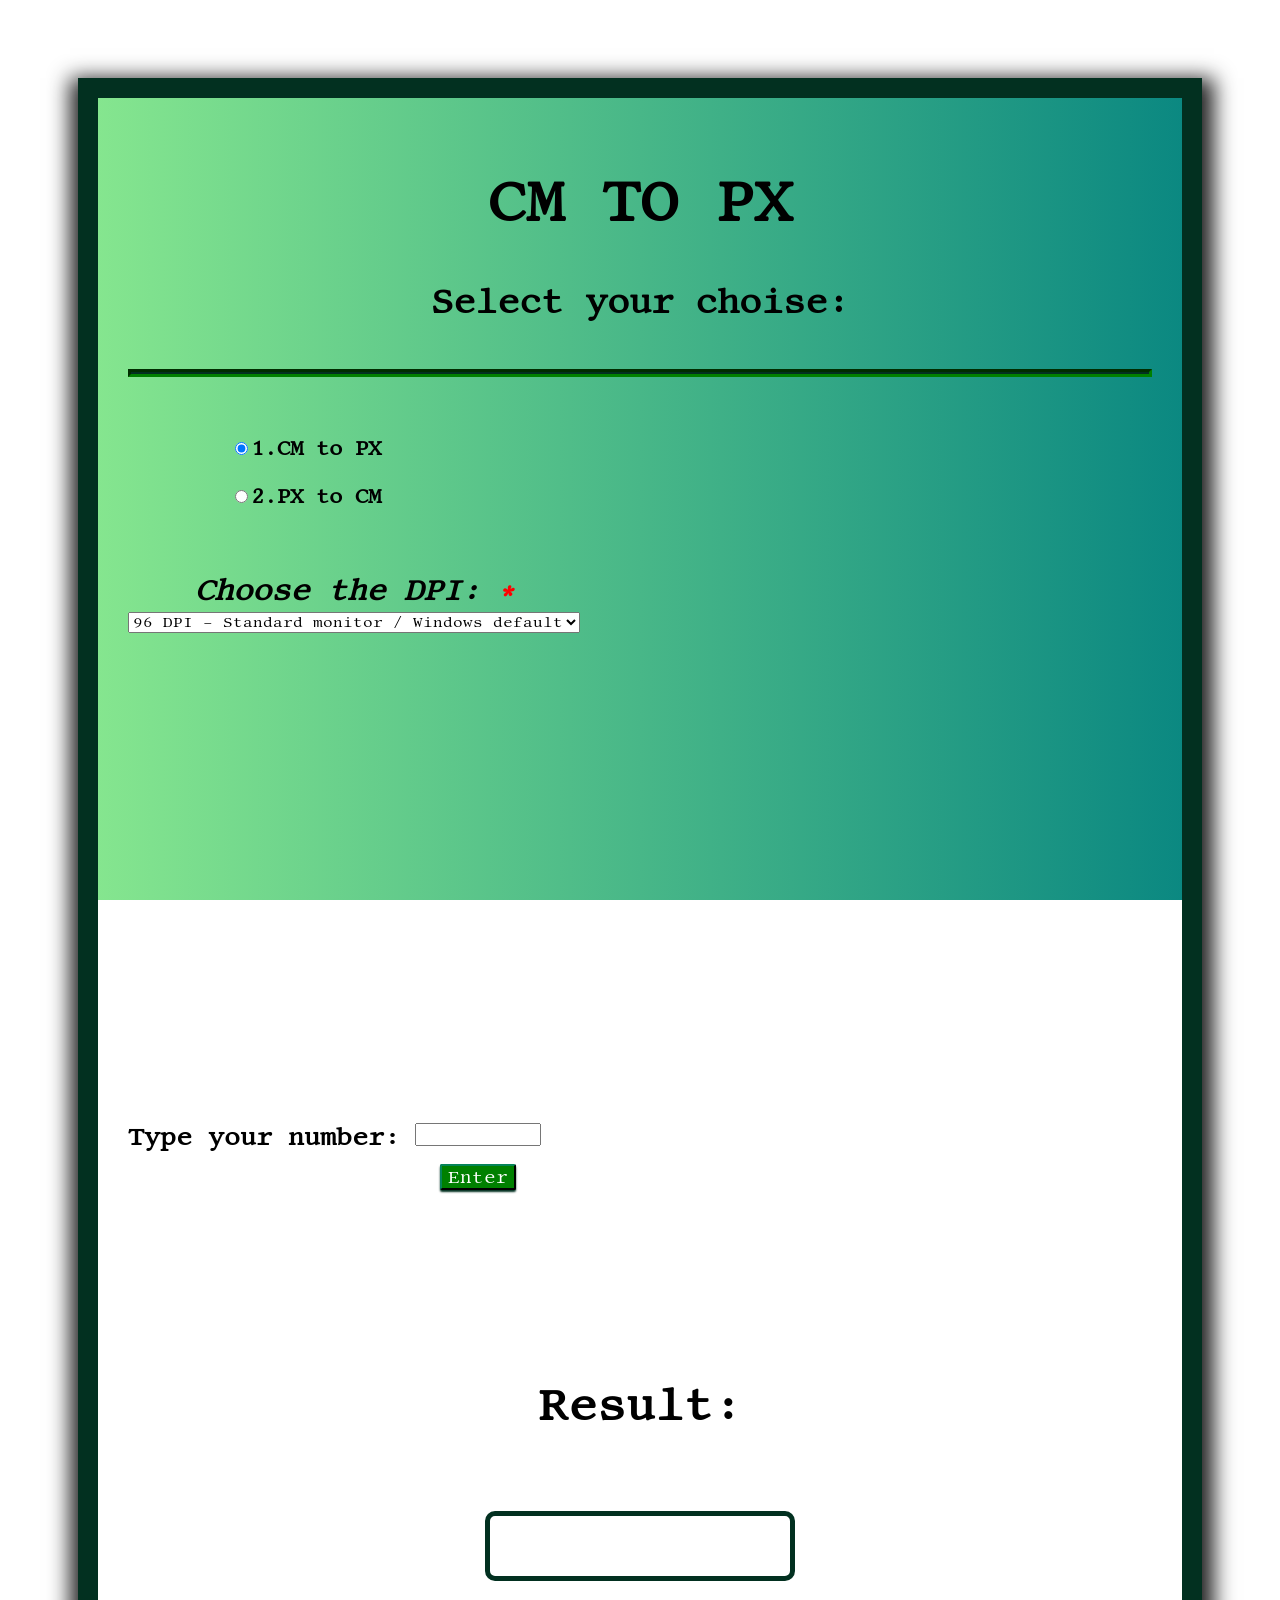
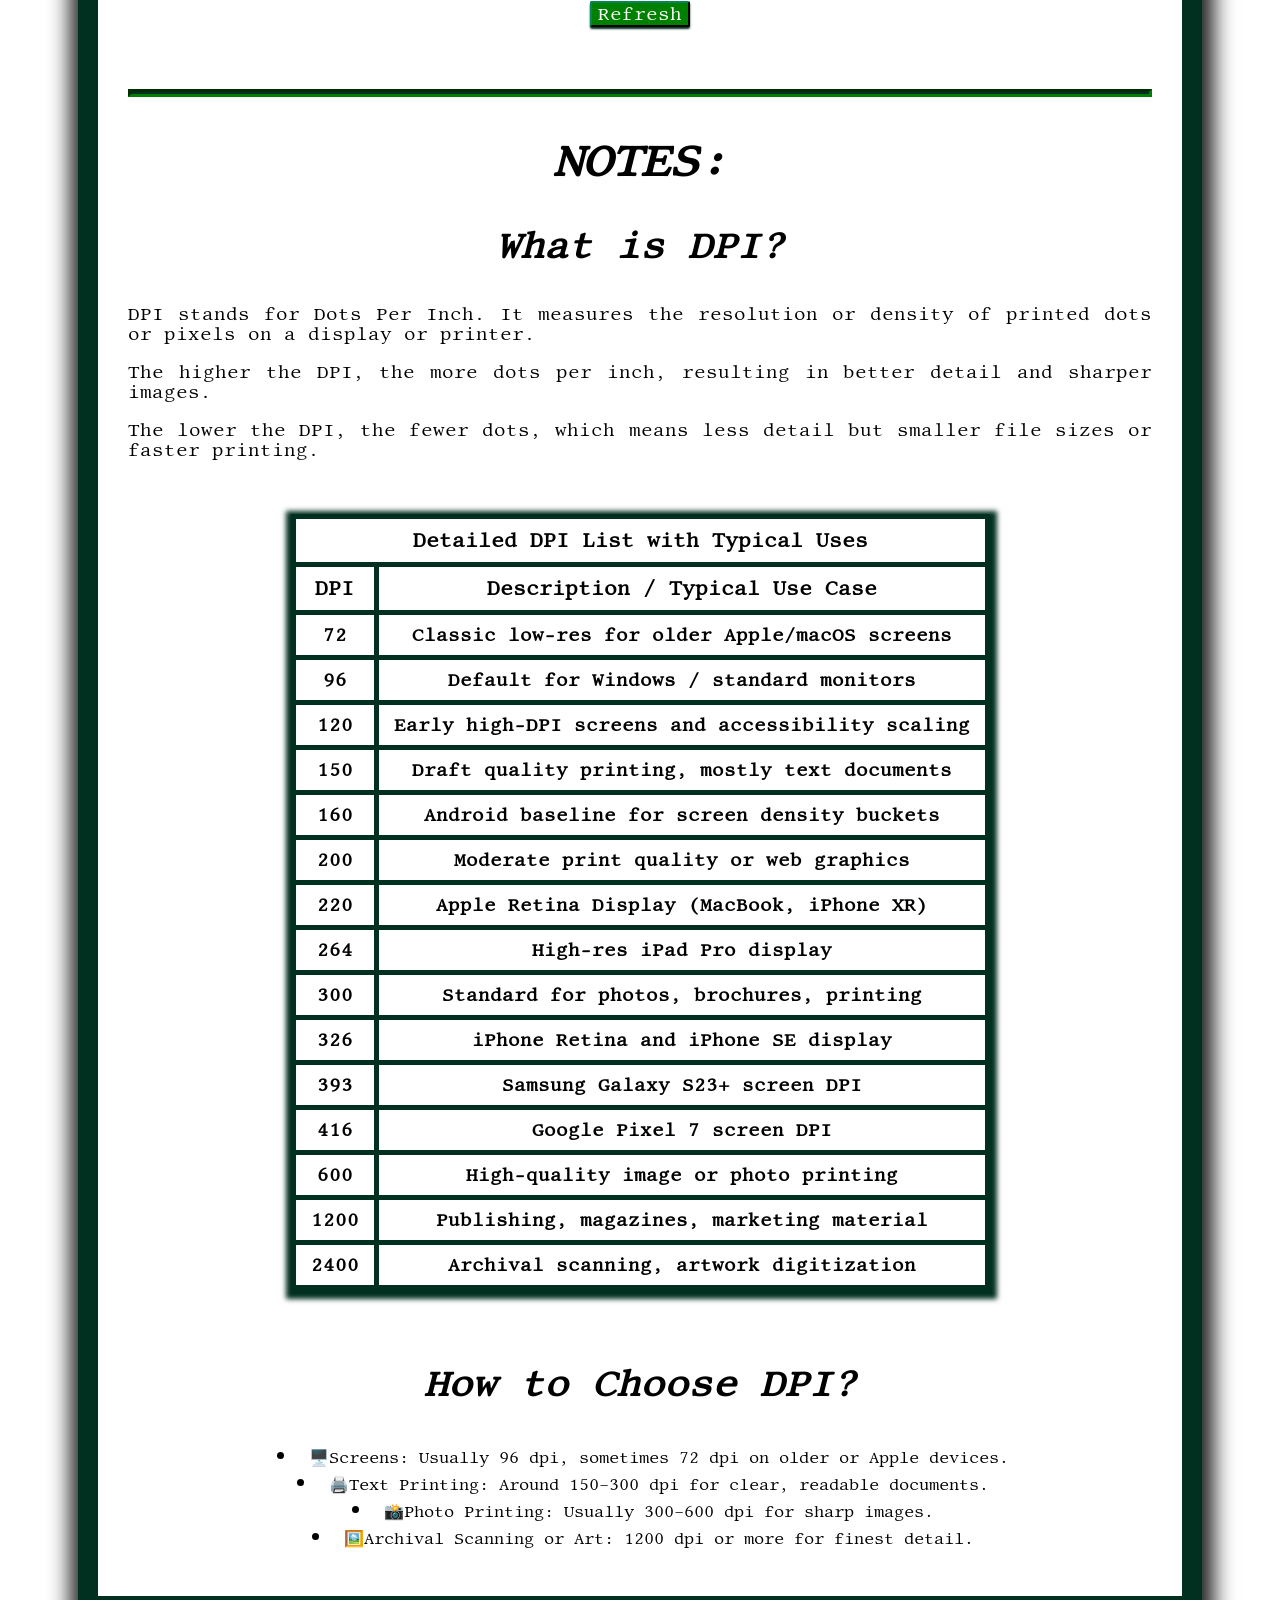
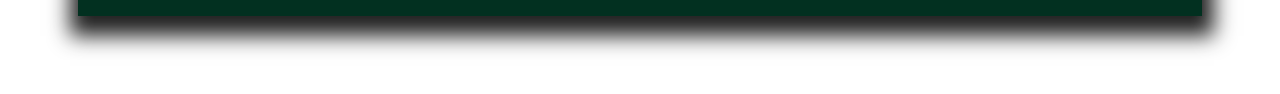
<file: index.html>
<!DOCTYPE html PUBLIC "-//W3C//DTD XHTML 1.0 Strict//EN"
	"http://www.w3.org/TR/xhtml1/DTD/xhtml1-strict.dtd">
<html xmlns="http://www.w3.org/1999/xhtml" xml:lang="en" lang="en">

<head>
	<meta name="viewport" content="width=device-width, initial-scale=1.0"> 
	 <!-- Cross-Origin Isolation for PyScript / Pyodide -->
    <meta http-equiv="Cross-Origin-Opener-Policy" content="same-origin">
    <meta http-equiv="Cross-Origin-Embedder-Policy" content="require-corp">
	<!--link for pyscript library-->
	<link rel="stylesheet" href="https://pyscript.net/releases/2025.7.3/core.css" />
    <script type="module" src="https://pyscript.net/releases/2025.7.3/core.js"></script>
    
    <!--link for CSS file-->
    <link rel="stylesheet" href="cm to px_flex.css">
    
    <!--link font-->
    <link href="https://fonts.googleapis.com/css2?family=Libertinus+Mono&display=swap" rel="stylesheet">
    
	<title>PX TO CM</title>
	<meta http-equiv="content-type" content="text/html;charset=utf-8" />
	<meta name="generator" content="Geany 1.38" />
</head>

<body>
	<div id="page">
<h1>CM TO PX</h1>
<h4>Select your choise:</h4>	
<hr>

<div class="row-flex">
<div class="ty">
	<label for="myinput1">
<input id="myinput1" type="radio" name="type" value="1" checked />1.CM to PX</label>
<br>
	<label for="myinput2">
<input id="myinput2" type="radio" name="type" value="2" />2.PX to CM</label>
</div>

<div class="dpi-flex">
<p id="dpi">Choose the DPI:
<a id="link" href="#dpi*">*</a>
</p>	
	
<select id="DPI">
  <option value="96">96 DPI – Standard monitor / Windows default</option>
  <option value="72">72 DPI – macOS logical DPI (legacy)</option>
  <option value="120">120 DPI – Entry-level high-DPI display</option>
  <option value="150">150 DPI – Draft quality printing (text)</option>
  <option value="160">160 DPI – Android baseline DPI</option>
  <option value="200">200 DPI – Medium quality print / digital</option>
  <option value="220">220 DPI – Apple Retina (MacBook, iPhone XR)</option>
  <option value="264">264 DPI – iPad Pro</option>
  <option value="300">300 DPI – Standard photo/document print</option>
  <option value="326">326 DPI – iPhone Retina / iPhone SE</option>
  <option value="393">393 DPI – Samsung Galaxy S23+</option>
  <option value="416">416 DPI – Google Pixel 7</option>
  <option value="600">600 DPI – High-quality printing</option>
  <option value="1200">1200 DPI – Magazine / publishing</option>
  <option value="2400">2400 DPI – Archival, art scans</option>
</select>
</div>
</div>

<div class="input-area">
  <label id="textnum">
    <span class="label-text">Type your number:</span>

    <span class="input-column">
      <input id="num" type="number" min="0.0" max="1000000.0" step="0.01" />
      <button id="enter" type="button" py-click="enter">Enter</button>
    </span>
  </label>
</div>


<div class="main-section">
    <h4 id="textr">Result:</h4>
    <div id="box"><output id="result"></output></div>
    <button id="clear" type="button" py-click="clear">Refresh</button>
</div>


<br><br><br>
<hr>

<a name="dpi*"></a>
<h2>NOTES:</h2>
<h3>What is DPI?</h3>
<p id="info">DPI stands for Dots Per Inch.
It measures the resolution or density of printed dots or pixels on a display or printer.</p>
<p id="info">The higher the DPI, the more dots per inch, resulting in better detail and sharper images.</p>
<p id="info">The lower the DPI, the fewer dots, which means less detail but smaller file sizes or faster printing.</p>
<br><br>
<table>
<tr>
<th colspan="2">Detailed DPI List with Typical Uses</th>
</tr>
<tr>
	<th>DPI</th>
	<th>Description / Typical Use Case</th>
</tr>
<tr><td>72</td><td>Classic low-res for older Apple/macOS screens</td></tr>
  <tr><td>96</td><td>Default for Windows / standard monitors</td></tr>
  <tr><td>120</td><td>Early high-DPI screens and accessibility scaling</td></tr>
  <tr><td>150</td><td>Draft quality printing, mostly text documents</td></tr>
  <tr><td>160</td><td>Android baseline for screen density buckets</td></tr>
  <tr><td>200</td><td>Moderate print quality or web graphics</td></tr>
  <tr><td>220</td><td>Apple Retina Display (MacBook, iPhone XR)</td></tr>
  <tr><td>264</td><td>High-res iPad Pro display</td></tr>
  <tr><td>300</td><td>Standard for photos, brochures, printing</td></tr>
  <tr><td>326</td><td>iPhone Retina and iPhone SE display</td></tr>
  <tr><td>393</td><td>Samsung Galaxy S23+ screen DPI</td></tr>
  <tr><td>416</td><td>Google Pixel 7 screen DPI</td></tr>
  <tr><td>600</td><td>High-quality image or photo printing</td></tr>
  <tr><td>1200</td><td>Publishing, magazines, marketing material</td></tr>
  <tr><td>2400</td><td>Archival scanning, artwork digitization</td></tr>
</table>
<br><br>
<h3>How to Choose DPI?</h3>
<ul type="disc">
<li id="i1">Screens: Usually 96 dpi, sometimes 72 dpi on older or Apple devices.</li>
<li id="i2">Text Printing: Around 150–300 dpi for clear, readable documents.</li>
<li id="i3">Photo Printing: Usually 300–600 dpi for sharp images.</li>
<li id="i4">Archival Scanning or Art: 1200 dpi or more for finest detail.</li>
</ul>

<py-script src="cm to px(final).py"></py-script>
</div>

</body>
</html>
</file>
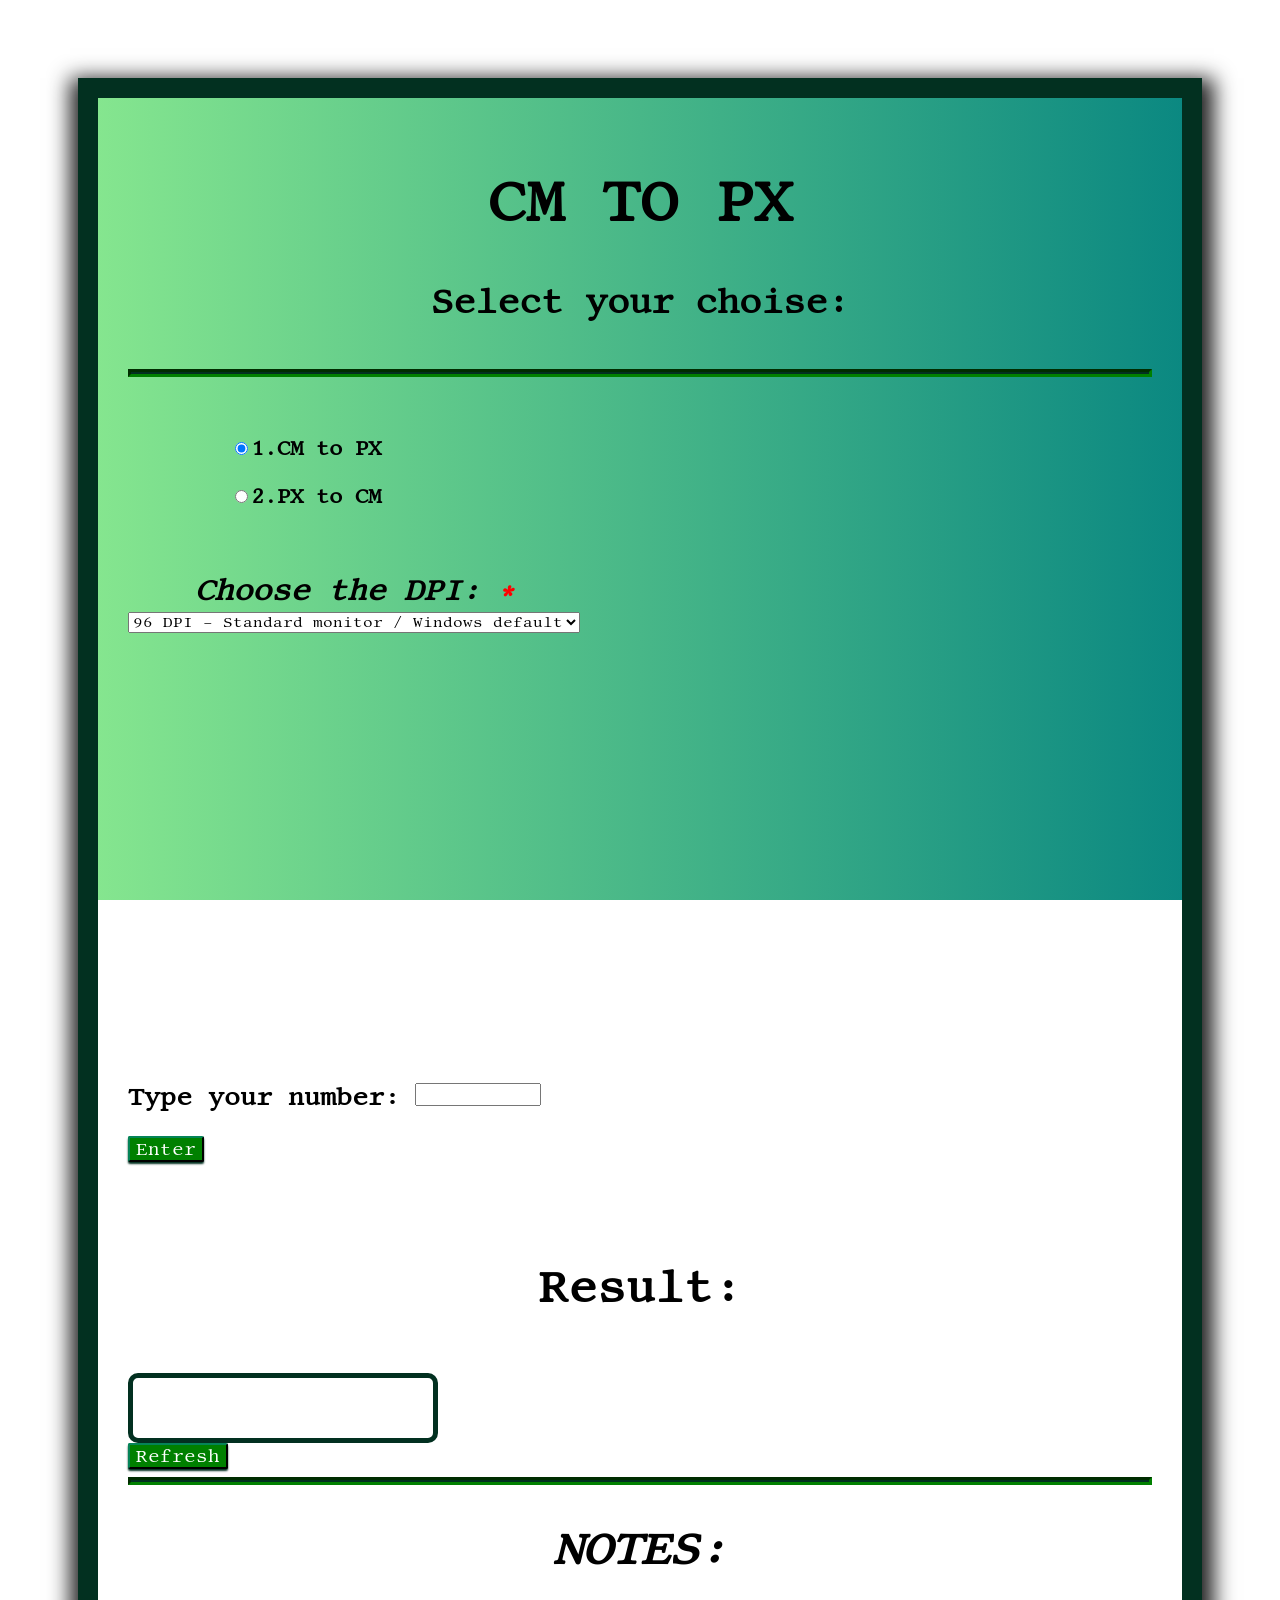
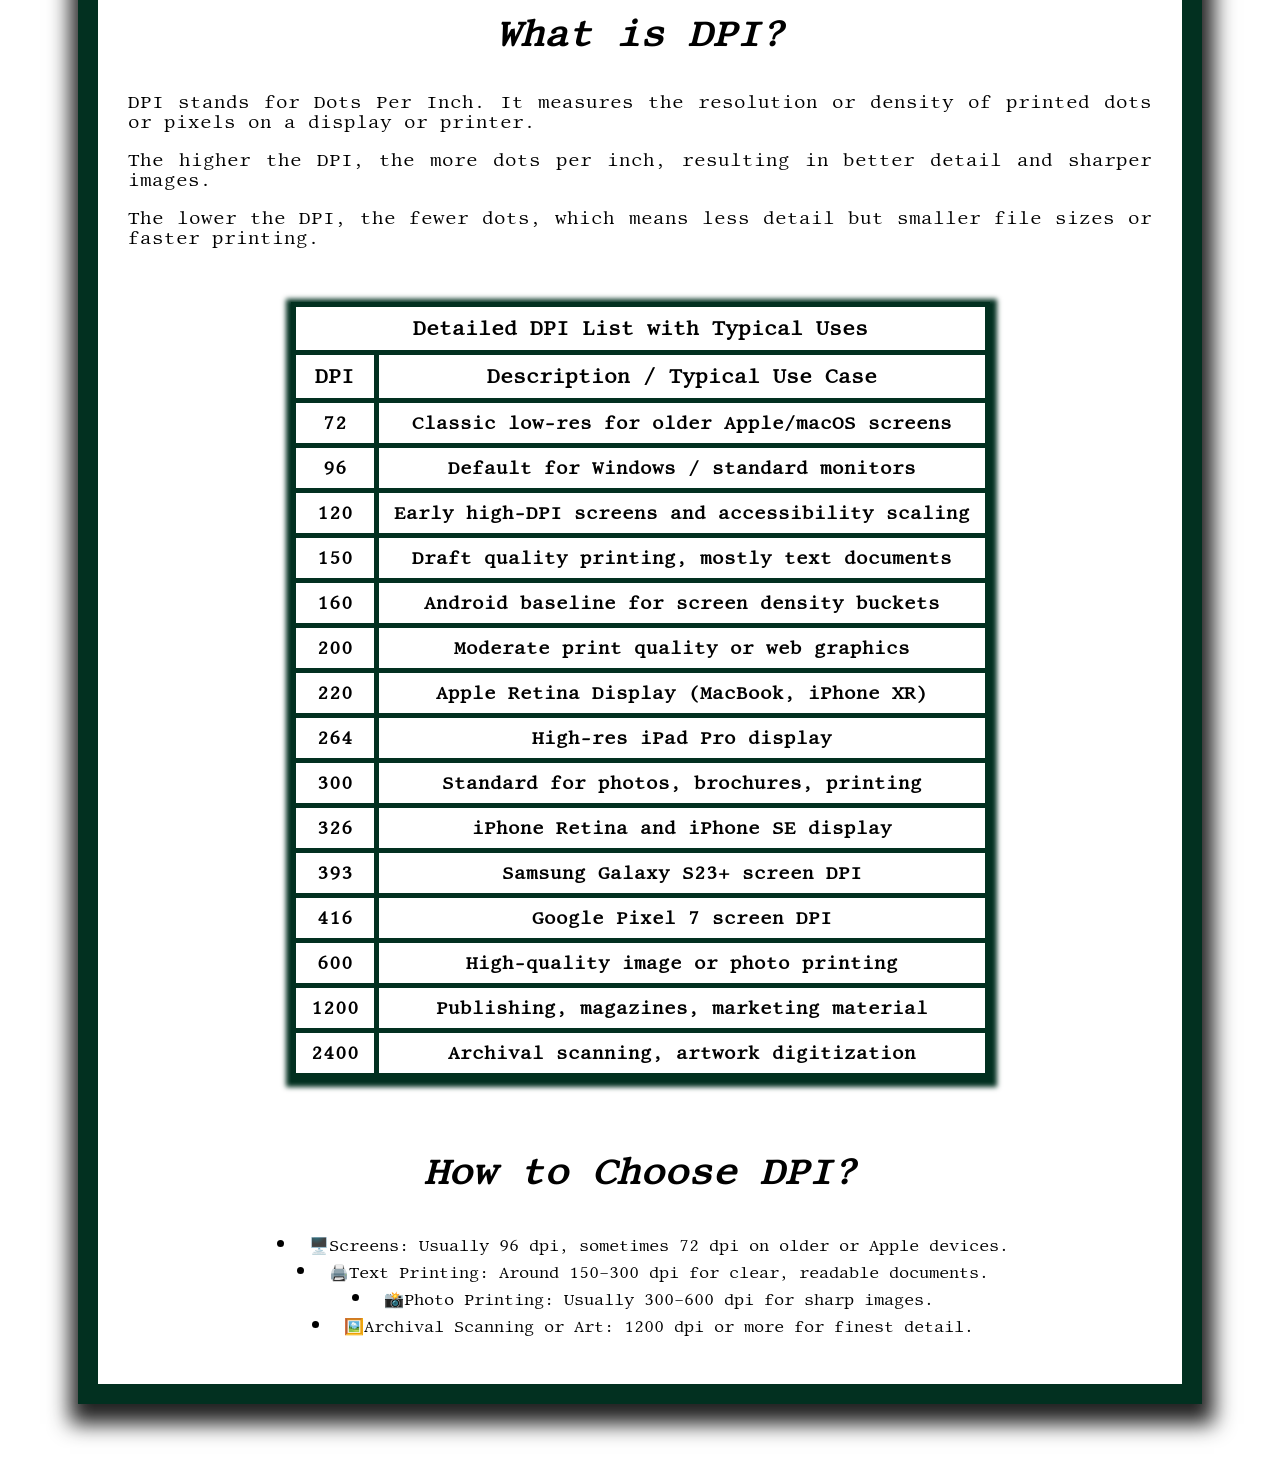
<file: cm to px_flex.html>
<!DOCTYPE html PUBLIC "-//W3C//DTD XHTML 1.0 Strict//EN"
	"http://www.w3.org/TR/xhtml1/DTD/xhtml1-strict.dtd">
<html xmlns="http://www.w3.org/1999/xhtml" xml:lang="en" lang="en">

<head>
	<meta name="viewport" content="width=device-width, initial-scale=1.0"> 
	<!--link for pyscript library-->
	<link rel="stylesheet" href="https://pyscript.net/releases/2025.7.3/core.css" />
    <script type="module" src="https://pyscript.net/releases/2025.7.3/core.js"></script>
    
    <!--link for CSS file-->
    <link rel="stylesheet" href="cm to px_flex.css">
    
    <!--link font-->
    <link href="https://fonts.googleapis.com/css2?family=Libertinus+Mono&display=swap" rel="stylesheet">
    
	<title>PX TO CM</title>
	<meta http-equiv="content-type" content="text/html;charset=utf-8" />
	<meta name="generator" content="Geany 1.38" />
</head>

<body>
	<div id="page">
<h1>CM TO PX</h1>
<h4>Select your choise:</h4>	
<hr>
<form>
<div class="row-flex">
<div class="ty">
	<label for="myinput1">
<input id="myinput1" type="radio" name="type" value="1" checked />1.CM to PX</label>
<br>
	<label for="myinput2">
<input id="myinput2" type="radio" name="type" value="2" />2.PX to CM</label>
</div>
	
<div class="dpi-flex">
<p id="dpi">Choose the DPI:
<a id="link" href="#dpi*">*</a>
</p>	
	
<select id="DPI">
  <option value="96">96 DPI – Standard monitor / Windows default</option>
  <option value="72">72 DPI – macOS logical DPI (legacy)</option>
  <option value="120">120 DPI – Entry-level high-DPI display</option>
  <option value="150">150 DPI – Draft quality printing (text)</option>
  <option value="160">160 DPI – Android baseline DPI</option>
  <option value="200">200 DPI – Medium quality print / digital</option>
  <option value="220">220 DPI – Apple Retina (MacBook, iPhone XR)</option>
  <option value="264">264 DPI – iPad Pro</option>
  <option value="300">300 DPI – Standard photo/document print</option>
  <option value="326">326 DPI – iPhone Retina / iPhone SE</option>
  <option value="393">393 DPI – Samsung Galaxy S23+</option>
  <option value="416">416 DPI – Google Pixel 7</option>
  <option value="600">600 DPI – High-quality printing</option>
  <option value="1200">1200 DPI – Magazine / publishing</option>
  <option value="2400">2400 DPI – Archival, art scans</option>
</select>
</div>
</div>

<p id="textnum">Type your number:<input id="num" type="number" min="0.0" max="1000000.0" step="0.01" /></p>

<div class="wrap">
<button id="enter" type="button" py-click="enter">Enter</button>
<h4 id="textr">Result:</h4>
<div id="box">
	<p><output id="result"></output></p>
</div>
<button id="clear" type="button" py-click="clear">Refresh</button>
</div>
</form>

<hr>

<a name="dpi*"></a>
<h2>NOTES:</h2>
<h3>What is DPI?</h3>
<p id="info">DPI stands for Dots Per Inch.
It measures the resolution or density of printed dots or pixels on a display or printer.</p>
<p id="info">The higher the DPI, the more dots per inch, resulting in better detail and sharper images.</p>
<p id="info">The lower the DPI, the fewer dots, which means less detail but smaller file sizes or faster printing.</p>
<br><br>
<table>
<tr>
<th colspan="2">Detailed DPI List with Typical Uses</th>
</tr>
<tr>
	<th>DPI</th>
	<th>Description / Typical Use Case</th>
</tr>
<tr><td>72</td><td>Classic low-res for older Apple/macOS screens</td></tr>
  <tr><td>96</td><td>Default for Windows / standard monitors</td></tr>
  <tr><td>120</td><td>Early high-DPI screens and accessibility scaling</td></tr>
  <tr><td>150</td><td>Draft quality printing, mostly text documents</td></tr>
  <tr><td>160</td><td>Android baseline for screen density buckets</td></tr>
  <tr><td>200</td><td>Moderate print quality or web graphics</td></tr>
  <tr><td>220</td><td>Apple Retina Display (MacBook, iPhone XR)</td></tr>
  <tr><td>264</td><td>High-res iPad Pro display</td></tr>
  <tr><td>300</td><td>Standard for photos, brochures, printing</td></tr>
  <tr><td>326</td><td>iPhone Retina and iPhone SE display</td></tr>
  <tr><td>393</td><td>Samsung Galaxy S23+ screen DPI</td></tr>
  <tr><td>416</td><td>Google Pixel 7 screen DPI</td></tr>
  <tr><td>600</td><td>High-quality image or photo printing</td></tr>
  <tr><td>1200</td><td>Publishing, magazines, marketing material</td></tr>
  <tr><td>2400</td><td>Archival scanning, artwork digitization</td></tr>
</table>
<br><br>
<h3>How to Choose DPI?</h3>
<ul type="disc">
<li id="i1">Screens: Usually 96 dpi, sometimes 72 dpi on older or Apple devices.</li>
<li id="i2">Text Printing: Around 150–300 dpi for clear, readable documents.</li>
<li id="i3">Photo Printing: Usually 300–600 dpi for sharp images.</li>
<li id="i4">Archival Scanning or Art: 1200 dpi or more for finest detail.</li>
</ul>

<py-script src="cm to px(final).py"></py-script>
</div>

</body>
</html>
</file>
<file: cm to px_flex.css>
#page{
background:linear-gradient(to left,#008080,#90EE90);
background-repeat:no-repeat;
background-attachment:fixed;
padding:30px;
border-color:#023020;
border-style:solid;
border-width:20px;
box-shadow:2px 10px 20px 10px #222222;
}

body{
background:linear-gradient(#B7FFBC);
background-repeat:no-repeat;
background-attachment:fixed;
padding:70px;
}

hr{
border-color:green;
border-width:3px;
height: 2px;
background-color:#023020;
}

h1{
text-align:center;
font-family:"Libertinus Mono","Arial",sans-serif;
font-size:59px;
}

h4{
text-align:center;
font-family:"Libertinus Mono","Arial",sans-serif;
font-size:35px;
}

h2{
text-align:center;
font-family:"Libertinus Mono","Arial",sans-serif;
font-size:46px;
font-style:italic;
}

h3{
text-align:center;
font-family:"Libertinus Mono","Arial",sans-serif;
font-size:37px;
font-style:italic;
}

.row-flex {
  display: flex;
  flex-direction:row;
  flex-wrap:wrap;
}

.input-area {
  display: flex;
  flex-direction: column;
  align-items: flex-start;  /* changed from baseline */
  gap: 10px;                /* add spacing between label, input, and button */
  margin-top: 40px;
}

.input-column {
  display: flex;
  flex-direction: column;
  align-items: flex-start;
  gap: 8px;
}

.ty{
font-family:"Libertinus Mono","Arial",sans-serif;
font-size:21px;
font-weight:bolder;
display:flex;
flex-direction:column;
margin-left:10%;
margin-top:5%;
margin-right:500px;
}

.dpi-flex{
display:flex;
flex-direction:column;
justify-content:center;
}

#dpi{
font-family:"Libertinus Mono","Arial",sans-serif;
font-size:30px;
text-align:center;
font-weight:bolder;
font-style:italic;
margin-top:65px;
margin-bottom:0px;
}

#DPI{
font-family:"Libertinus Mono","Arial",sans-serif;
font-size:15px;
font-weight:lighter;
margin-top:5px;
}

#num{
font-family:"Libertinus Mono","Arial",sans-serif;
font-size:15px;
}

#textnum{
  margin-top:450px;
  display: flex;
  align-items: flex-start; /* align text to top of input */
  gap: 15px;
  font-family: "Libertinus Mono", "Arial", sans-serif;
  font-size: 25px;
  font-weight: bold;
}

#textr{
font-size:45px;
display:flex;
justify-content:center;
margin-top:100px;
}

button{
font-family:"Libertinus Mono","Arial",sans-serif;
font-size:18px;
color:white;
background-color:#008000;
border-width:2px;
border-color:#023020;
border-radius:2px;
box-shadow:0px 2px 2px #023020;
}

.main-section {
  display: flex;
  flex-direction: column;
  align-items: center;
  gap: 20px;
  margin-top: 10vh;
 }
 
 #box {
  width: 300px;
  height: 60px;
  display: flex;
  justify-content: center;
  align-items: center;
  background: white;
  border: 5px solid #023020;
  border-radius: 10px;
  font-weight: bold;
 }
 
  #enter{
   display: block;
   margin-top: 10px;
   align-self:center;
  }
  
#info{
text-align:justify;
font-family:"Libertinus Mono","Arial",sans-serif;
font-size:18px;
}

table {
background:white;
font-family: "Libertinus Mono", "Arial", sans-serif;
font-weight:bold;
font-size:18px;
text-align: center;
border: 5px solid #023020;
box-shadow:1px 3px 5px 6px #023020;
margin:0 auto;
border-collapse:collapse;
}

th {
font-weight:bolder;
font-size: 20px;
border: 5px solid #023020;
padding: 10px 15px;
}

tr {
border: 5px solid #5F9EA0;
}

td {
  border: 5px solid #023020;
  padding: 10px 15px;
}

ul{
list-style-position: inside; /* bullets are inside the content box */
padding-left:5px;
text-align:center;
font-family:"Libertinus Mono","Arial",sans-serif;
font-size:16px;
}

ul li::marker {
font-size: 24px;  /* Increase bullet size */
}

#i1::before{
content:"🖥️";}
#i2::before{
content:"🖨️";}
#i3::before{
content:"📸";}
#i4::before{
content:"🖼️";}

button:hover{
background-color:#FAA0A0;
color:#C41E3A;
box-shadow:0px 2px 2px #C41E3A;
border-color:red;
}
  
#link{
  display:inline-block;
  font-size:24px;
  color:red;
  text-decoration:none;
   line-height: 1;
}

#link:visited{
color:tomato;
}
#link:hover{
color:green;
}

/*MEDIA FOR PHONE SCREENS SECTION*/

@media (max-width: 600px) {

  /* General layout */
  body {
    padding: 20px;
  }

  #page {
    padding: 15px;
    border-width: 8px;
  }

  /* Headings */
  h1 {
    font-size: 32px;
  }

  h4,
  h2,
  h3 {
    font-size: 20px;
  }

  /* Number input + label */
  #textnum {
    flex-direction: column;
    align-items: center;
    margin-top: 200px;
  }

  #num {
    width: 90%;
    margin-top: 10px;
  }

  /* Input area */
  .input-area {
    align-items: center;
  }

  /* Enter button */
  #enter {
    width: 70%;
    margin-left: 0;
    margin-top: 0;
  }

  #clear {
    margin-left: 0;
    margin-top: 0;
  }

  /* Main result section */
  .main-section {
    flex-direction: column;
    align-items: center;
    gap: 10px;
    margin-top: 20px;
  }

  /* Radio buttons (CM ↔ PX) */
  .ty {
    flex-direction: row;
    justify-content: center;
    gap: 20px;
    margin: 0;
    align-items:center;
  }

  .ty label {
    font-size: 16px;
  }

  /* DPI selector */
  #dpi {
    font-size: 18px;
  }

  #DPI {
    font-size: 12px;
    padding: 5px;
    width: 90%;
    align-self:center;
  }

  /* Optional: button group if you add it later */
  .convert-buttons {
    flex-direction: row;
    justify-content: center;
    gap: 10px;
  }

  /* Optional floating DPI (if used elsewhere) */
  .fix-dpi {
    top: 10%;
    right: 5%;
    transform: none;
    padding: 8px;
    font-size: 14px;
    align-items:center;
  }
  
  th,td {
font-size: 16px;
}
  
}
</file>
